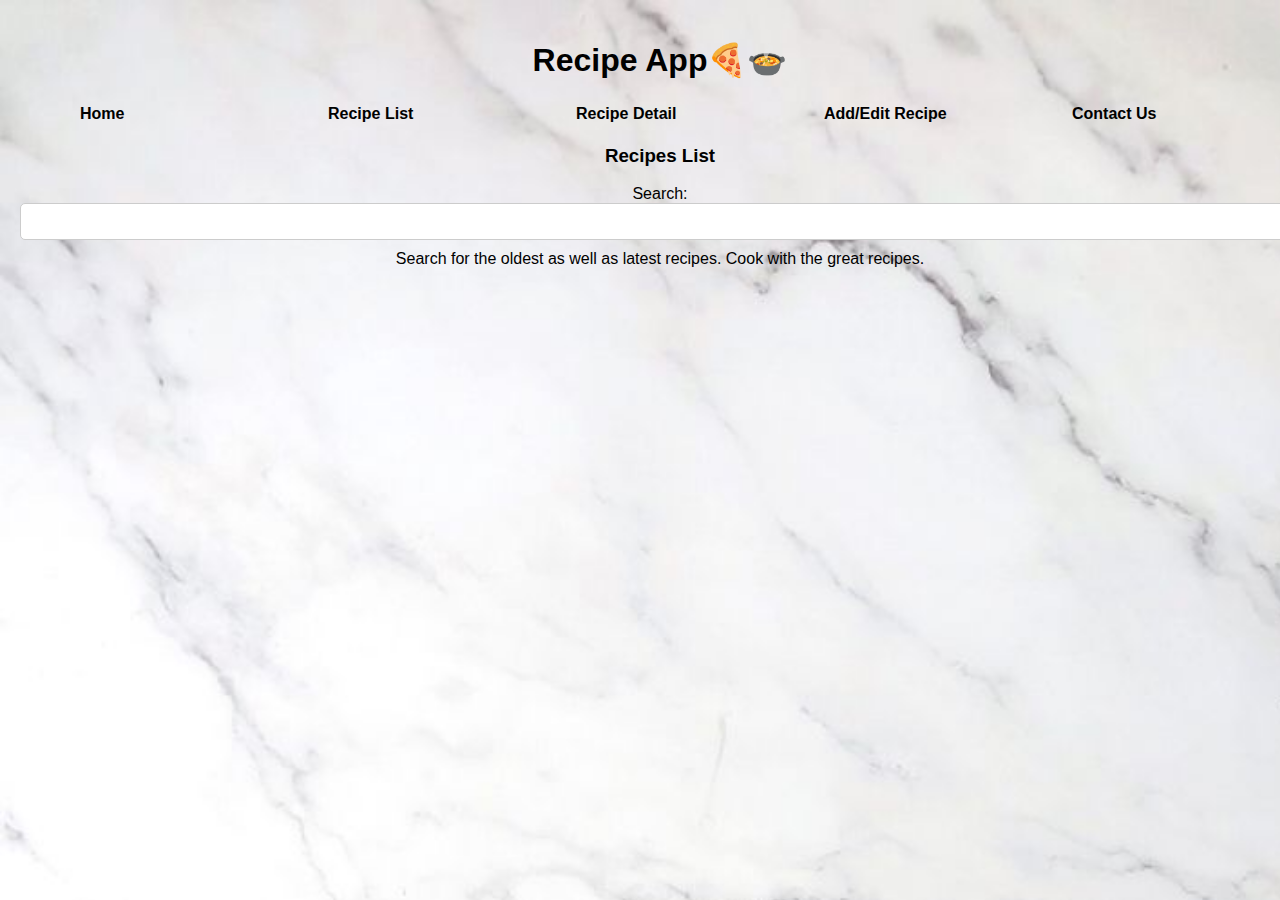
<file: index.html>
<!DOCTYPE html>
<html>
  <head>
    <title>Recipe App</title>
    <link rel="stylesheet" href="style.css">
  </head>
  <body>
    <nav>
      <h1>Recipe App🍕🍲</h1>
      
      
     <ul class="nav-list">
            <li><a href="#">Home</a></li>
            <li><a href="recipe-list.html">Recipe List</a></li>
            <li><a href="recipe-detail.html">Recipe Detail</a></li>
            <li><a href="edit recipe.html">Add/Edit Recipe</a></li>
            <li><a href="contact.html">Contact Us</a></li>
        </ul>
        <div id="search-section">
          <h3>Recipes List</h3>
          <label for="search-box">Search:</label>
          <input type="text" id="search-box">
        </div>
        <p1>Search for the oldest as well as latest recipes. Cook with the great recipes.</p1>


</div>
    </nav>
    <!----
    <div class="container">
      <div class="left-column">
        <h3>Add Recipe</h3>
        <form>
          <label for="recipe-name">Name:</label>
          <input type="text" id="recipe-name" required><br />

          <label for="recipe-ingredients">Ingredients:</label>
          <textarea id="recipe-ingredients" rows="5" required></textarea><br />

          <label for="recipe-method">Method:</label>
          <textarea id="recipe-method" rows="5" required></textarea><br />

          <button type="submit">Add Recipe</button>
        </form>
      </div>
      <div class="right-column">
        <div id="search-section">
          <h3>Recipes List</h3>
          <label for="search-box">Search:</label>
          <input type="text" id="search-box">
        </div>
        <div id="recipe-list"></div>
        <div id="no-recipes">You have no recipes.</div>
      </div>
    </div>--->
    <script src="script.js"></script>
  </body>
</html>
</file>
<file: style.css>
body {
  font-family: sans-serif;
}

nav {
  
  position: fixed;
  top: 0;
  width: 100%;
  padding: 20px;
  left: 0;
  color: black;
  text-align: center;

  background-image: url("bd3.jpg");
  background-repeat: norepeat;
  background-position: fixed;
  background-size: cover;
  background-color: #333;
  height: 100vh;
}
.nav-list{
  display: flex;
  color: black;

  line-height: 25px;
}

nav li {
  margin: 0 20px;
  display: flex;
  width: 50%;
  align-items: center;
}

nav a {
  text-decoration: none;
  color: black;
  font-weight: bold;
  transition: color 0.3s;
}

nav a:hover {
  color: #ff6600; /* Change the color on hover */
}

.container {
  display: flex;
  flex-direction: row;
  justify-content: space-between;
  margin: 150px 5%;
}

.left-column {
  width: 25%;
}

#search{
  float: center;
line-height: 7px;
  padding: 5px;
  font-size: 17px; 

  border: 2px solid grey;
  border-radius: 9px;
}

}
.right-column {
  width: 65%;

}

form {
  display: flex;
  flex-direction: column;
}

label {
  margin-bottom: 10px;
}

input[type="text"],
textarea {
  padding: 10px;
  margin-bottom: 10px;
  border-radius: 5px;
  border: 1px solid #ccc;
  width: 100%;
  box-sizing: border-box;
}

button[type="submit"] {
  padding: 10px;
  background-color: #333;
  color: #fff;
  border: none;
  border-radius: 5px;
  cursor: pointer;
}

#recipe-list {
  display: grid;
  grid-template-columns: repeat(auto-fit, minmax(300px, 1fr));
  grid-gap: 20px;
}

#no-recipes {
  display: flex;
  background-color: #FFCCCC;
  padding: 20px;
  border-radius: 8px;
  margin-top: 44px;
}

.recipe {
  border: 1px solid #ccc;
  padding: 10px;
  border-radius: 5px;
  box-shadow: 0 2px 4px rgba(0, 0, 0, 0.2);
}

.recipe h3 {
  margin-top: 0;
  margin-bottom: 10px;
}

.recipe ul {
  margin: 0;
  padding: 0;
  list-style: none;
}

.recipe ul li {
  margin-bottom: 5px;
}

.delete-button {
  background-color: #dc3545;
  color: #fff;
  border: none;
  border-radius: 5px;
  padding: 5px 10px;
  cursor: pointer;
}

.delete-button:hover {
  background-color: #c82333;
}
</file>
